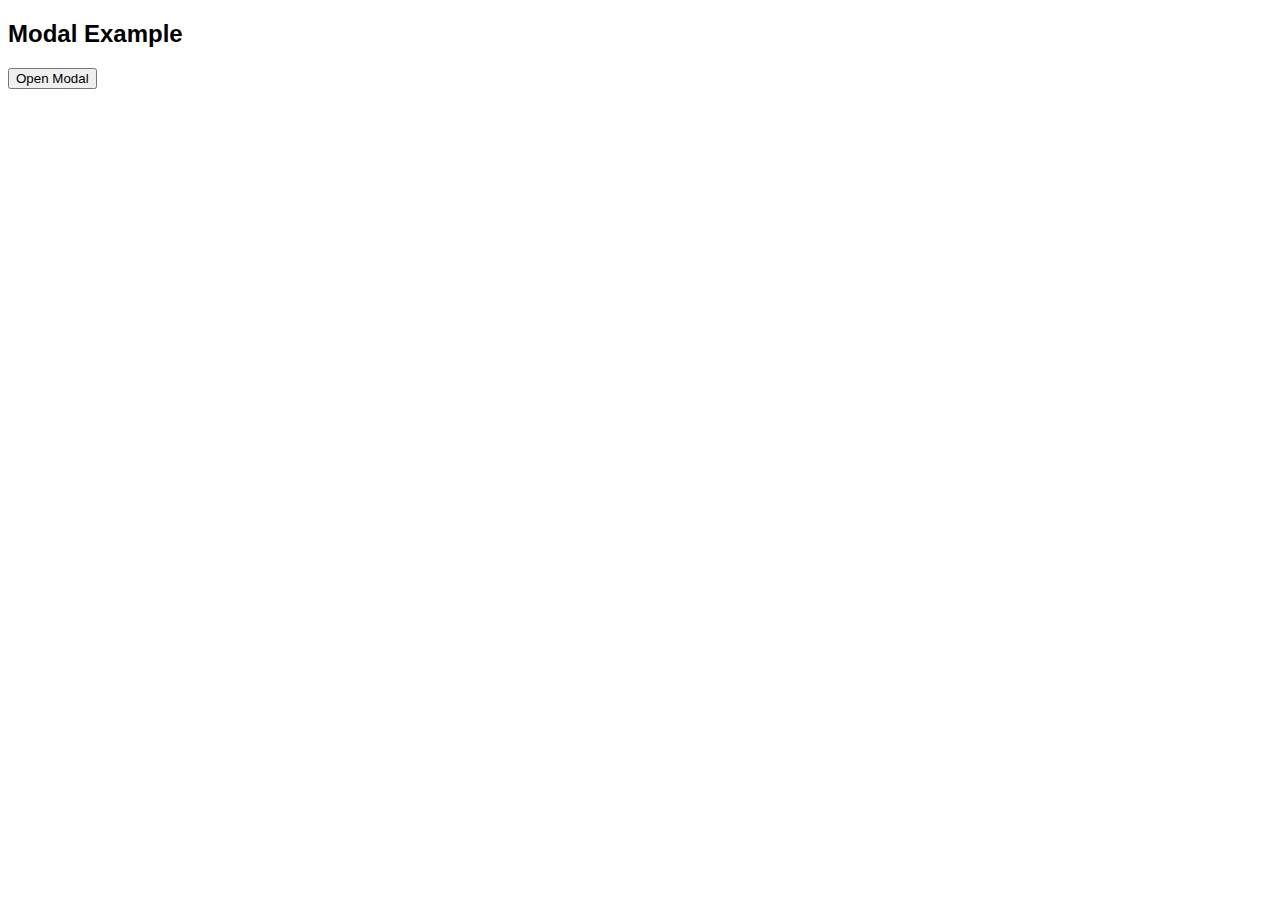
<file: demo.html>
<!DOCTYPE html>
<html>
<head>
<meta name="viewport" content="width=device-width, initial-scale=1">
<style>
body {font-family: Arial, Helvetica, sans-serif;}

/* The Modal (background) */
.modal {
  display: none; /* Hidden by default */
  position: fixed; /* Stay in place */
  z-index: 1; /* Sit on top */
  padding-top: 100px; /* Location of the box */
  left: 0;
  top: 0;
  width: 100%; /* Full width */
  height: 100%; /* Full height */
  overflow: auto; /* Enable scroll if needed */
  background-color: rgb(0,0,0); /* Fallback color */
  background-color: rgba(0,0,0,0.4); /* Black w/ opacity */
}

/* Modal Content */
.modal-content {
  background-color: #fefefe;
  margin: auto;
  padding: 20px;
  border: 1px solid #888;
  width: 80%;
}

/* The Close Button */
.close {
  color: #aaaaaa;
  float: right;
  font-size: 28px;
  font-weight: bold;
}

.close:hover,
.close:focus {
  color: #000;
  text-decoration: none;
  cursor: pointer;
}
</style>
</head>
<body>

<h2>Modal Example</h2>

<!-- Trigger/Open The Modal -->
<button id="myBtn">Open Modal</button>

<!-- The Modal -->
<div id="myModal" class="modal">

  <!-- Modal content -->
  <div class="modal-content">
    <span class="close">&times;</span>
    <p>Some text in the Modal..</p>
  </div>

</div>

<script>
// Get the modal
var modal = document.getElementById('myModal');

// Get the button that opens the modal
var btn = document.getElementById("myBtn");

// Get the <span> element that closes the modal
var span = document.getElementsByClassName("close")[0];

// When the user clicks the button, open the modal 
btn.onclick = function() {
  modal.style.display = "block";
}

// When the user clicks on <span> (x), close the modal
span.onclick = function() {
  modal.style.display = "none";
}

// When the user clicks anywhere outside of the modal, close it
window.onclick = function(event) {
  if (event.target == modal) {
    modal.style.display = "none";
  }
}
</script>

</body>
</html>
</file>
